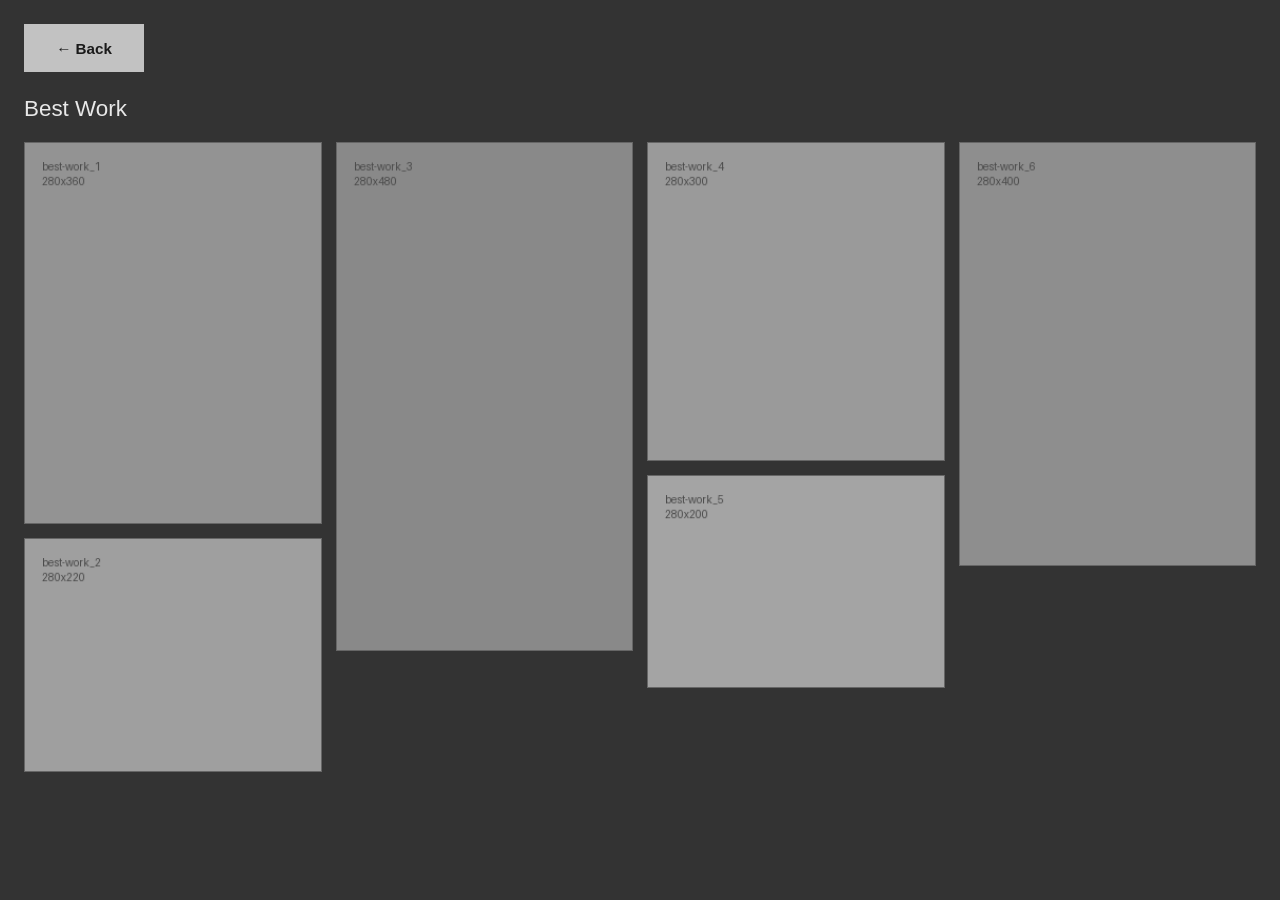
<file: best-work.html>
<!DOCTYPE html>
<html lang="en">
<head>
<meta charset="UTF-8">
<meta name="viewport" content="width=device-width, initial-scale=1.0">
<title>Best Work — RottingDignity's Portfolio</title>
<link rel="stylesheet" href="styles.css">
</head>
<body data-category="best-work">

<div class="category-page">
  <a class="back-link" href="index.html">&larr; Back</a>
  <h2 class="category-title">Best Work</h2>
  <div class="scroll-row"></div>
</div>

<script src="script.js"></script>
</body>
</html>
</file>
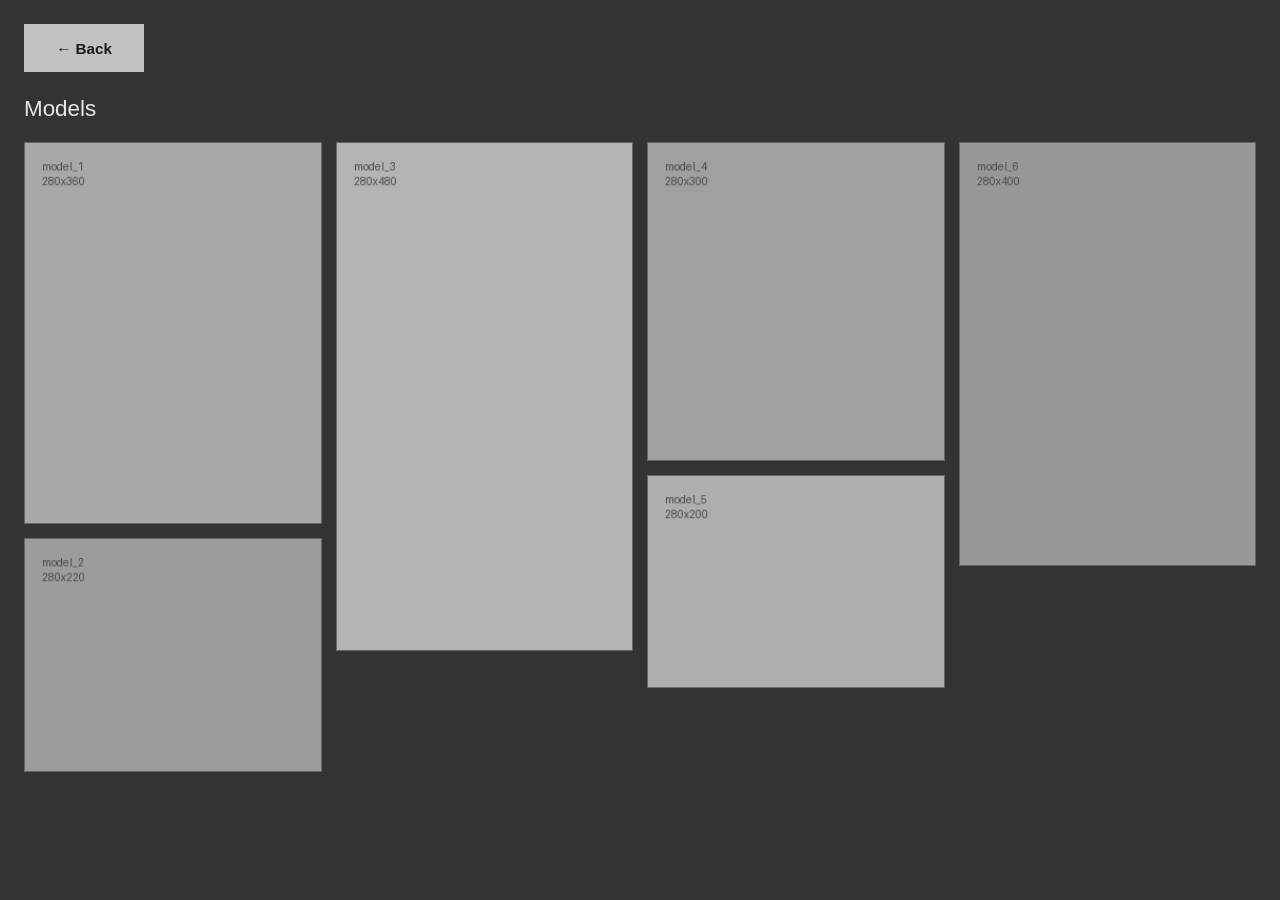
<file: models.html>
<!DOCTYPE html>
<html lang="en">
<head>
<meta charset="UTF-8">
<meta name="viewport" content="width=device-width, initial-scale=1.0">
<title>Models — RottingDignity's Portfolio</title>
<link rel="stylesheet" href="styles.css">
</head>
<body data-category="models">

<div class="category-page">
  <a class="back-link" href="index.html">&larr; Back</a>
  <h2 class="category-title">Models</h2>
  <div class="scroll-row"></div>
</div>

<script src="script.js"></script>
</body>
</html>
</file>
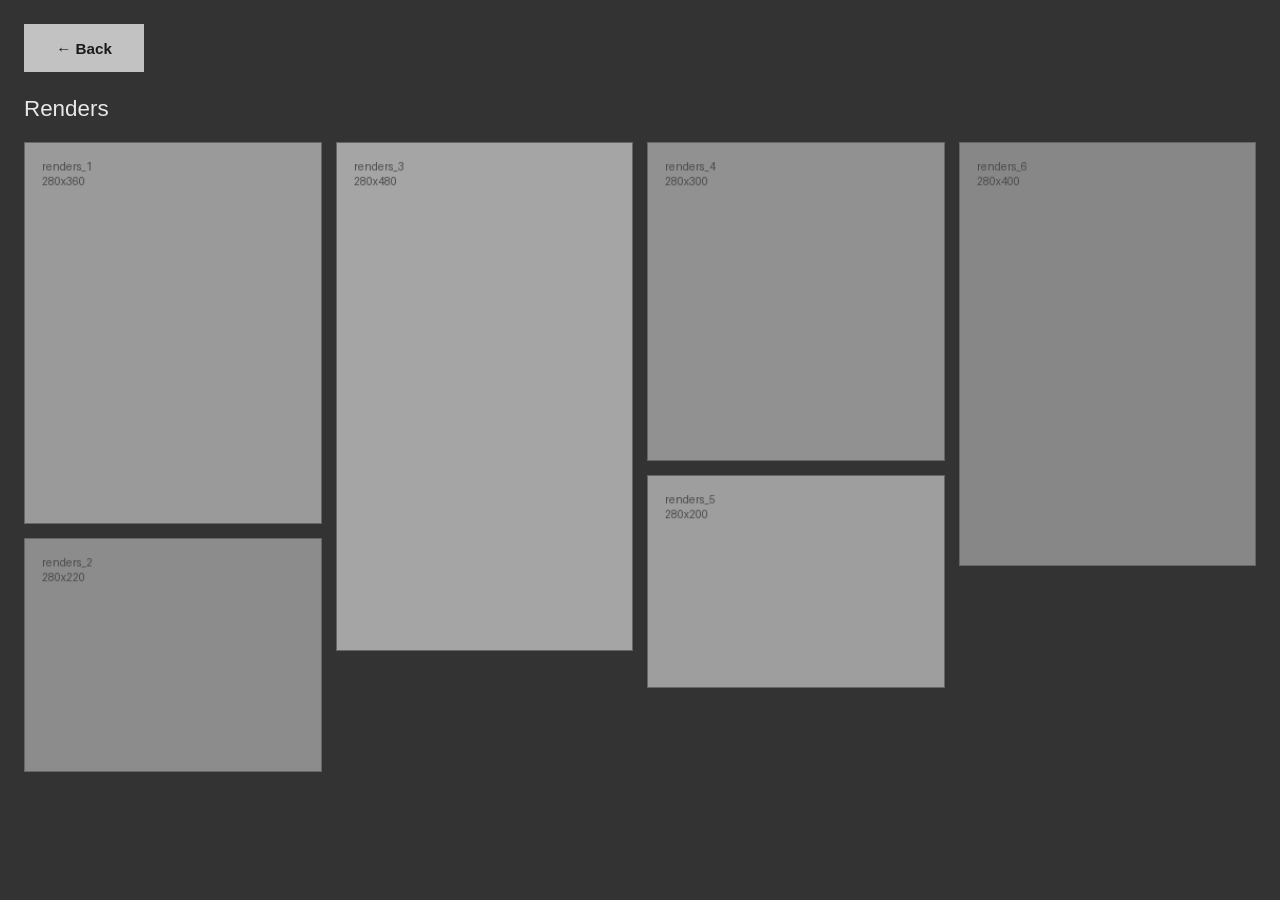
<file: renders.html>
<!DOCTYPE html>
<html lang="en">
<head>
<meta charset="UTF-8">
<meta name="viewport" content="width=device-width, initial-scale=1.0">
<title>Renders — RottingDignity's Portfolio</title>
<link rel="stylesheet" href="styles.css">
</head>
<body data-category="renders">

<div class="category-page">
  <a class="back-link" href="index.html">&larr; Back</a>
  <h2 class="category-title">Renders</h2>
  <div class="scroll-row"></div>
</div>

<script src="script.js"></script>
</body>
</html>
</file>
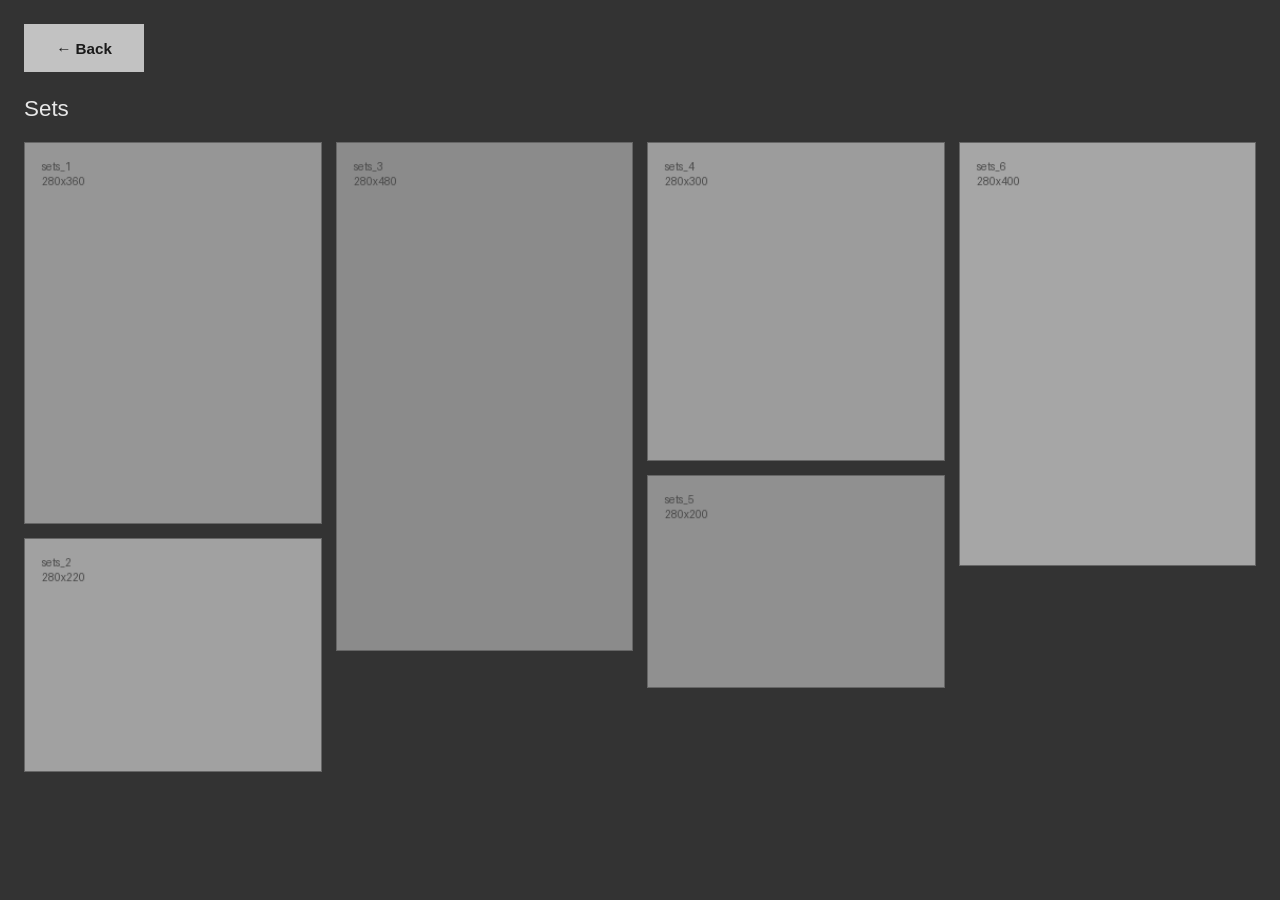
<file: sets.html>
<!DOCTYPE html>
<html lang="en">
<head>
<meta charset="UTF-8">
<meta name="viewport" content="width=device-width, initial-scale=1.0">
<title>Sets — RottingDignity's Portfolio</title>
<link rel="stylesheet" href="styles.css">
</head>
<body data-category="sets">

<div class="category-page">
  <a class="back-link" href="index.html">&larr; Back</a>
  <h2 class="category-title">Sets</h2>
  <div class="scroll-row"></div>
</div>

<script src="script.js"></script>
</body>
</html>
</file>
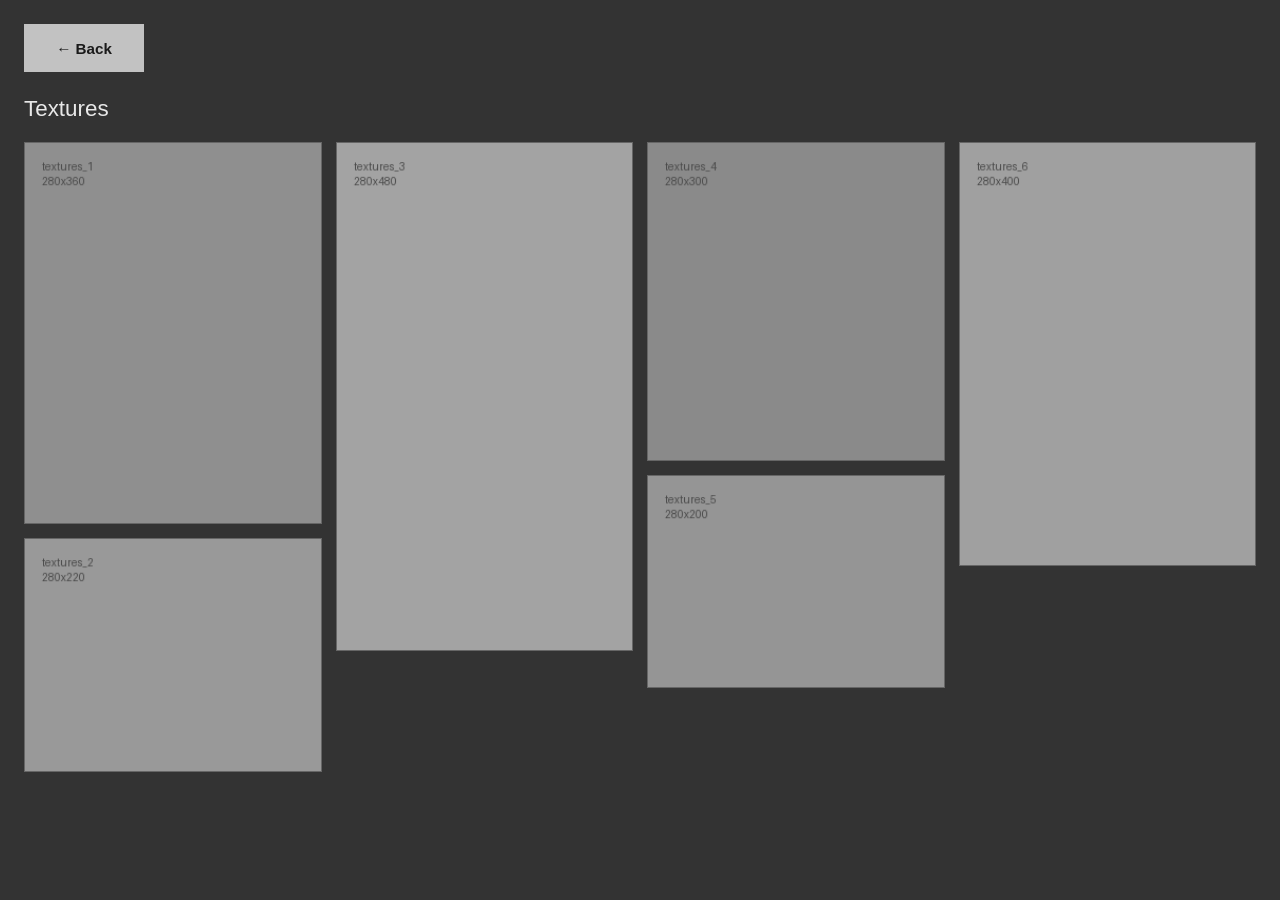
<file: textures.html>
<!DOCTYPE html>
<html lang="en">
<head>
<meta charset="UTF-8">
<meta name="viewport" content="width=device-width, initial-scale=1.0">
<title>Textures — RottingDignity's Portfolio</title>
<link rel="stylesheet" href="styles.css">
</head>
<body data-category="textures">

<div class="category-page">
  <a class="back-link" href="index.html">&larr; Back</a>
  <h2 class="category-title">Textures</h2>
  <div class="scroll-row"></div>
</div>

<script src="script.js"></script>
</body>
</html>
</file>
<file: styles.css>
* {
  margin: 0;
  padding: 0;
  box-sizing: border-box;
}

html, body {
  height: 100%;
}

body {
  background: #333333;
  font-family: Arial, Helvetica, sans-serif;
  color: #e8e8e8;
}

@keyframes fadeIn {
  from { opacity: 0; }
  to { opacity: 1; }
}

@keyframes riseIn {
  from { opacity: 0; transform: translateY(10px); }
  to { opacity: 1; transform: translateY(0); }
}

/* ---- main landing page ---- */

.landing {
  min-height: 100vh;
  display: flex;
  flex-direction: column;
  align-items: center;
  justify-content: center;
  gap: 40px;
  padding: 24px;
  text-align: center;
  animation: fadeIn 0.6s ease both;
}

.landing h1 {
  font-size: clamp(1.8rem, 5vw, 2.8rem);
  font-weight: 400;
  animation: riseIn 0.6s ease both;
}

.nav-options {
  display: flex;
  flex-wrap: wrap;
  justify-content: center;
  gap: 16px;
}

.nav-options a {
  display: flex;
  align-items: center;
  justify-content: center;
  width: 160px;
  height: 64px;
  background: #c2c2c2;
  color: #1a1a1a;
  text-decoration: none;
  font-size: 1rem;
  font-weight: 600;
  transition: background 0.2s ease, transform 0.2s ease, box-shadow 0.2s ease;
  animation: riseIn 0.5s ease both;
}

.nav-options a:nth-child(1) { animation-delay: 0.05s; }
.nav-options a:nth-child(2) { animation-delay: 0.1s; }
.nav-options a:nth-child(3) { animation-delay: 0.15s; }
.nav-options a:nth-child(4) { animation-delay: 0.2s; }
.nav-options a:nth-child(5) { animation-delay: 0.25s; }

.nav-options a:hover,
.nav-options a:focus-visible {
  background: #cfcfcf;
  transform: translateY(-3px);
  box-shadow: 0 8px 18px rgba(0, 0, 0, 0.25);
}

/* ---- category pages ---- */

.category-page {
  height: 100vh;
  display: flex;
  flex-direction: column;
  animation: fadeIn 0.5s ease both;
}

.back-link {
  display: flex;
  align-items: center;
  justify-content: center;
  width: 120px;
  height: 48px;
  margin: 24px;
  background: #c2c2c2;
  color: #1a1a1a;
  text-decoration: none;
  align-self: flex-start;
  font-size: 0.95rem;
  font-weight: 600;
  transition: background 0.2s ease, transform 0.2s ease, box-shadow 0.2s ease;
}

.back-link:hover,
.back-link:focus-visible {
  background: #cfcfcf;
  transform: translateX(-3px);
  box-shadow: 0 6px 14px rgba(0, 0, 0, 0.25);
}

.category-title {
  margin: 0 24px 20px;
  font-size: 1.4rem;
  font-weight: 400;
  animation: riseIn 0.5s ease both;
  animation-delay: 0.1s;
}

.scroll-row {
  flex: 1;
  min-height: 0;
  overflow-x: auto;
  overflow-y: hidden;
  padding: 0 24px 24px;
  scroll-behavior: smooth;

  /* horizontal masonry: fill each column top-to-bottom, then start a
     new column to the right once a column is full */
  column-width: 280px;
  column-gap: 14px;
  column-fill: auto;
}

.collage-item {
  display: block;
  width: 100%;
  height: auto;
  margin-bottom: 14px;
  break-inside: avoid;
  border: 1px solid #666666;
  background: #6e6e6e;
  transition: transform 0.25s ease, box-shadow 0.25s ease, border-color 0.25s ease;
  animation: riseIn 0.5s ease both;
  animation-delay: calc(0.03s * var(--i, 0));
}

.collage-item:hover,
.collage-item:focus-visible {
  transform: translateY(-6px);
  border-color: #999999;
  box-shadow: 0 10px 24px rgba(0, 0, 0, 0.45);
}

.empty-msg {
  color: #a0a0a0;
  font-size: 0.95rem;
  padding: 24px;
}

@media (prefers-reduced-motion: reduce) {
  .landing,
  .landing h1,
  .nav-options a,
  .category-page,
  .category-title,
  .collage-item {
    animation: none !important;
  }
  .scroll-row {
    scroll-behavior: auto;
  }
}
</file>
